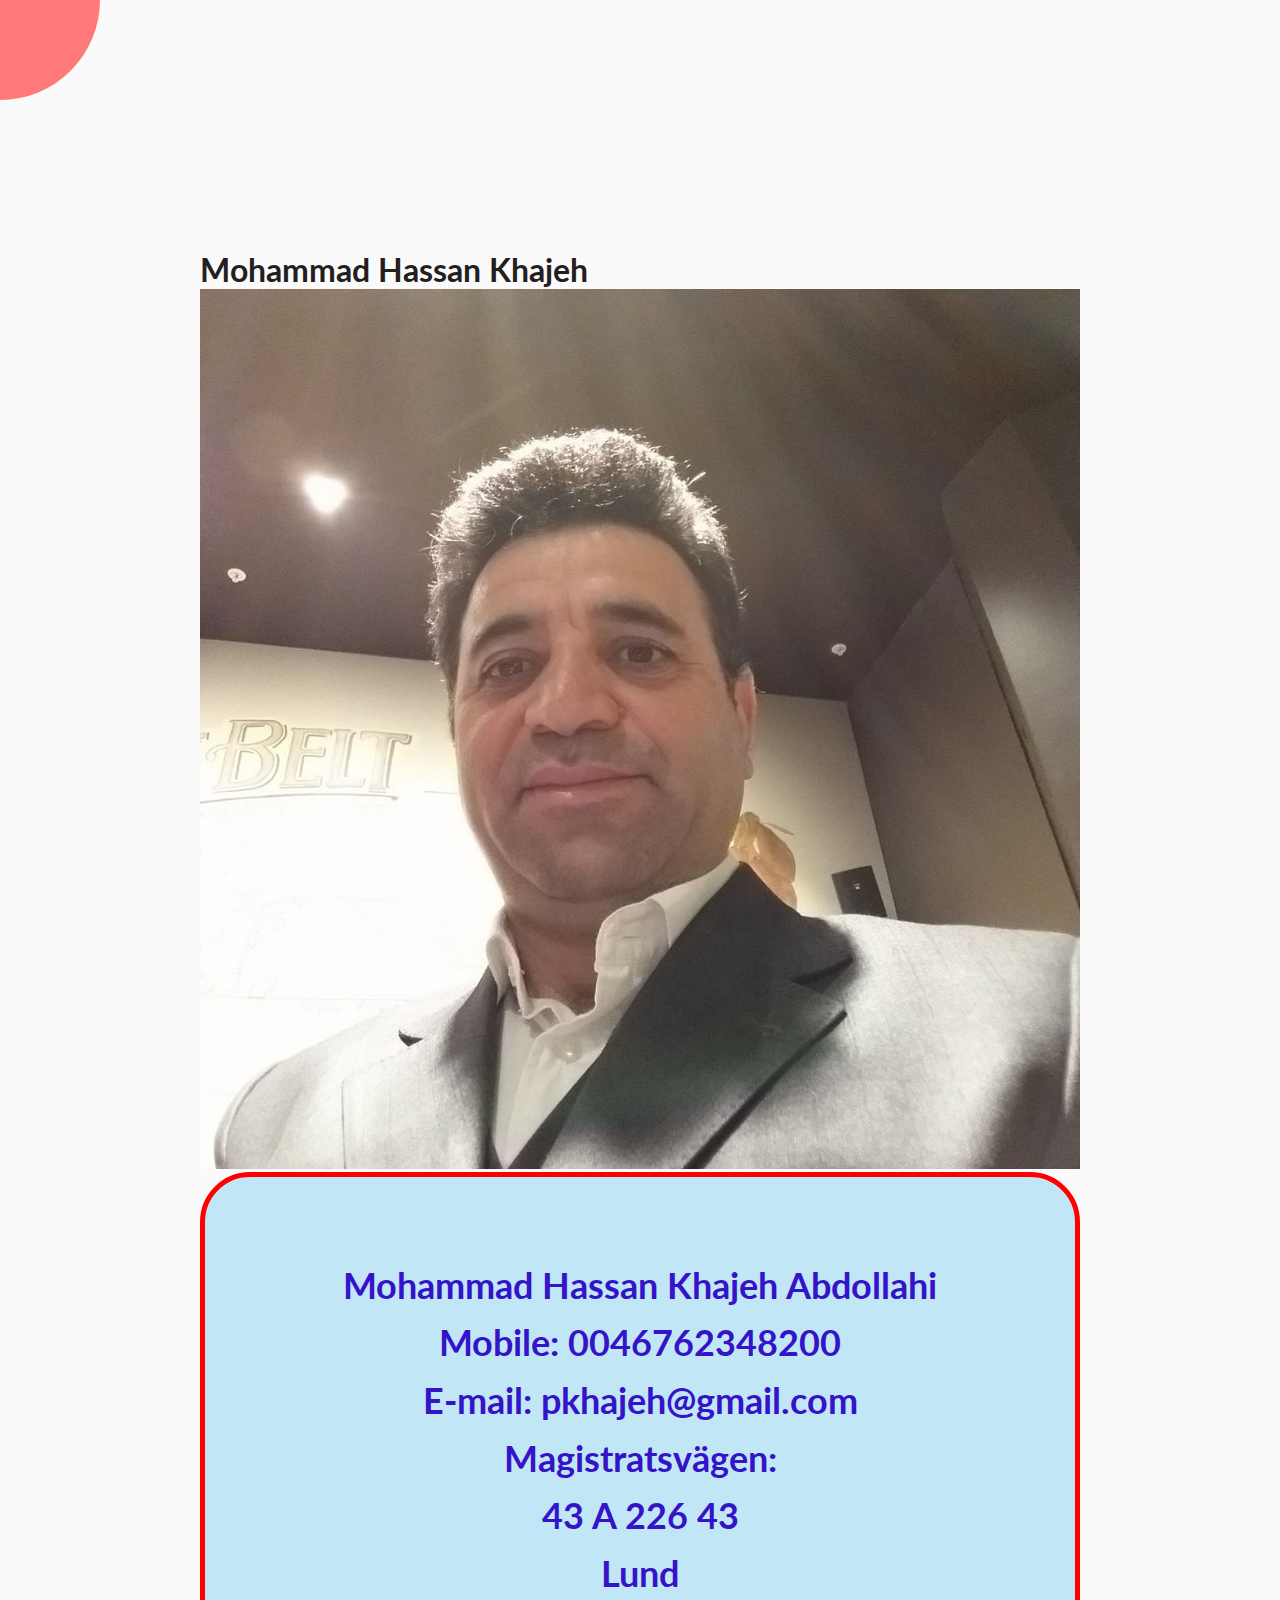
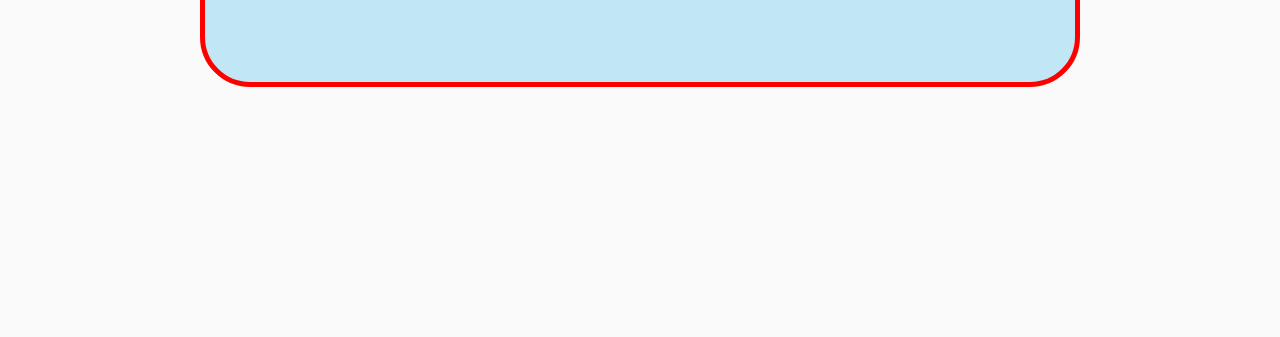
<file: about.html>
<!DOCTYPE html>
<html lang="en">
  <head>
    <meta charset="UTF-8" />
    <meta name="viewport" content="width=device-width, initial-scale=1.0" />
    <link rel="stylesheet" href="https://cdnjs.cloudflare.com/ajax/libs/font-awesome/5.14.0/css/all.min.css" integrity="sha512-1PKOgIY59xJ8Co8+NE6FZ+LOAZKjy+KY8iq0G4B3CyeY6wYHN3yt9PW0XpSriVlkMXe40PTKnXrLnZ9+fkDaog==" crossorigin="anonymous" />
    <link rel="stylesheet" href="style.css" />
    <title>Hassa CV</title>
  </head>
  <body>
    <div class="container">
      <div class="circle-container">
        <div class="circle">
          <button id="close">
            <i class="fas fa-times"></i>
          </button>
          <button id="open">
            <i class="fas fa-bars"></i>
          </button>
        </div>
      </div>

      <div class="content">
        <h1>Mohammad Hassan Khajeh </h1>
      
        
        <img src="/images/hassan.jpg" alt="Hassan" />
        <div style="text-align:center;"> 

           <div class="text" style=" line-height: 1.6;" >
        <h2> 

Mohammad Hassan Khajeh Abdollahi    <br/>                                                                                                                
Mobile: 0046762348200  <br/>
E-mail:  pkhajeh@gmail.com <br/>
Magistratsvägen: <br/>
43 A 226 43 <br/>
Lund <br/>


</h2>
</div>
</div>
      </div>
    </div>


<nav>
    <ul>
   
      <li><a href="/"><i class="fas fa-home"></i></a></li>
     <li><a href="/education.html"><i class="fas fa-user-graduate"></i></a></li>
     <li><a href="/workExperience.html"> <i class="fa-solid fa-pen-circle"></i> Work Experiences</a></li>
    
     
    </ul>
    <script src="script.js"></script>
  </body>
</html>
</file>
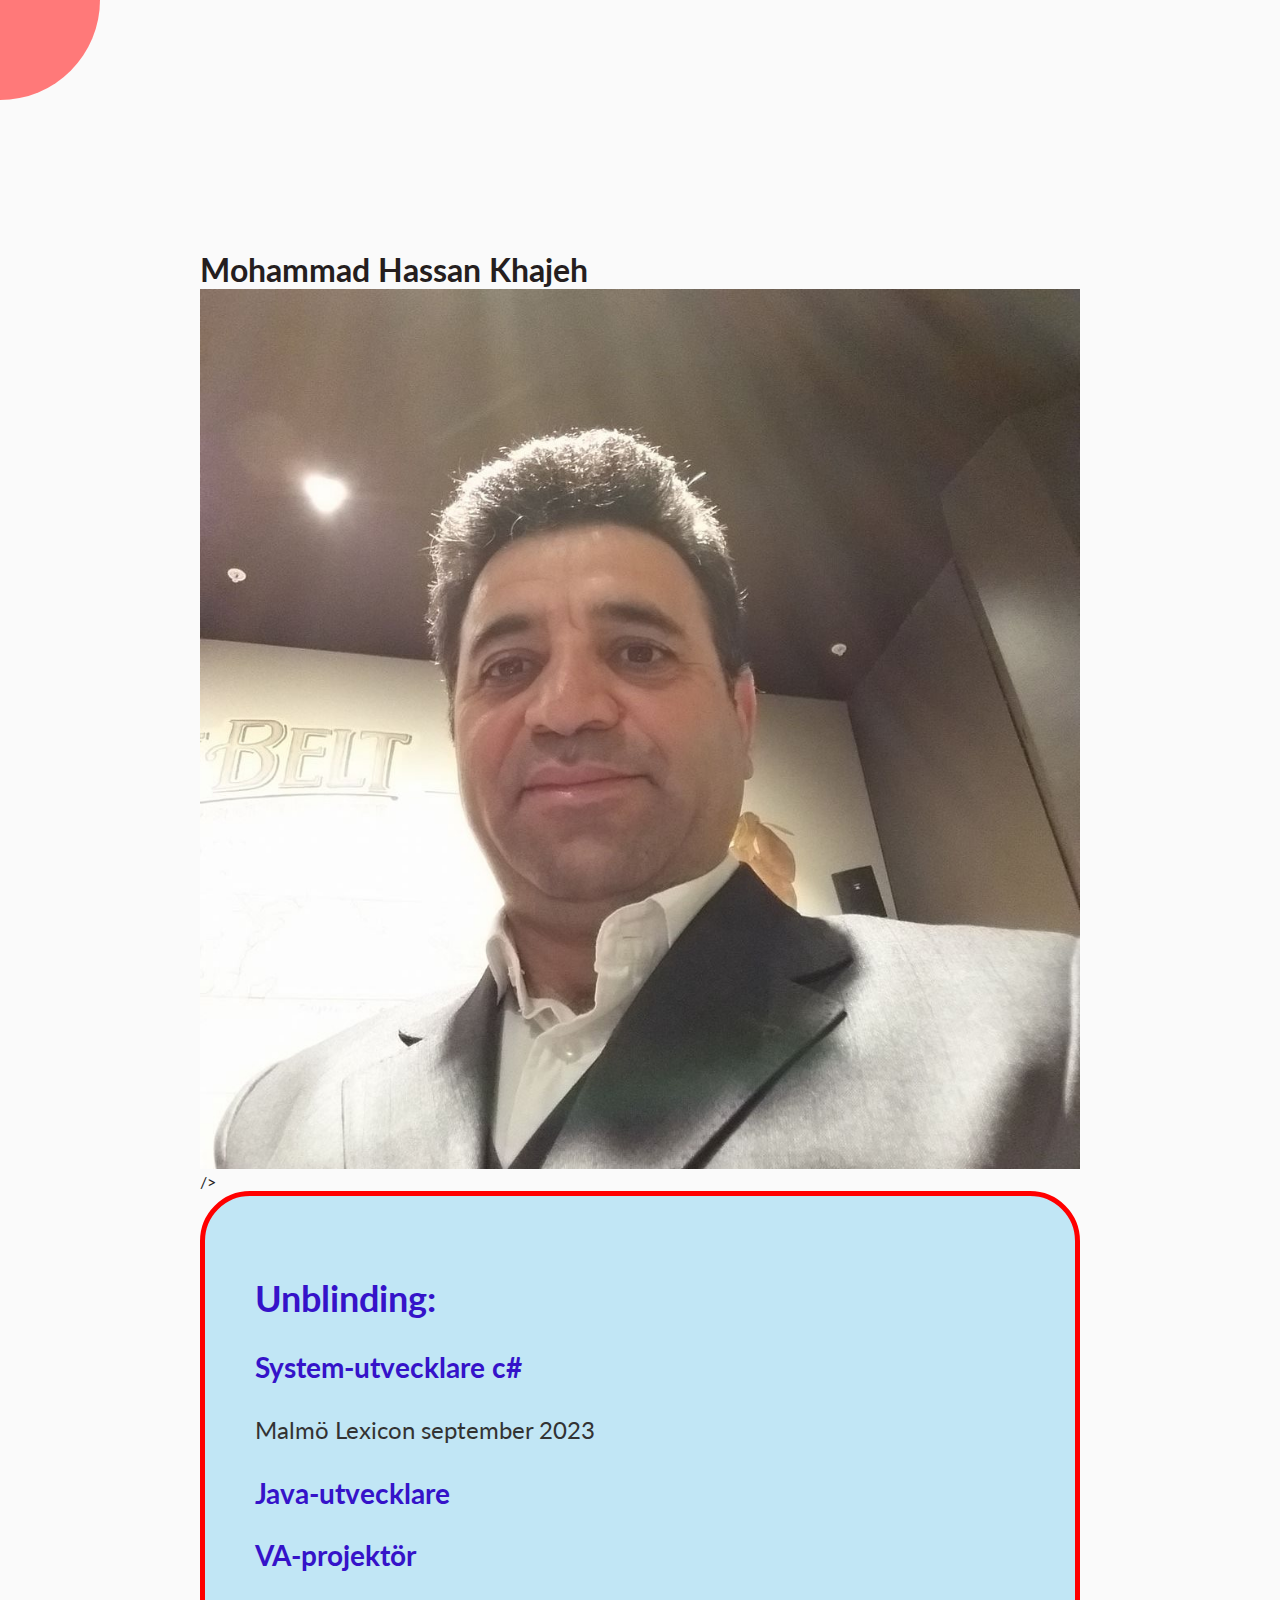
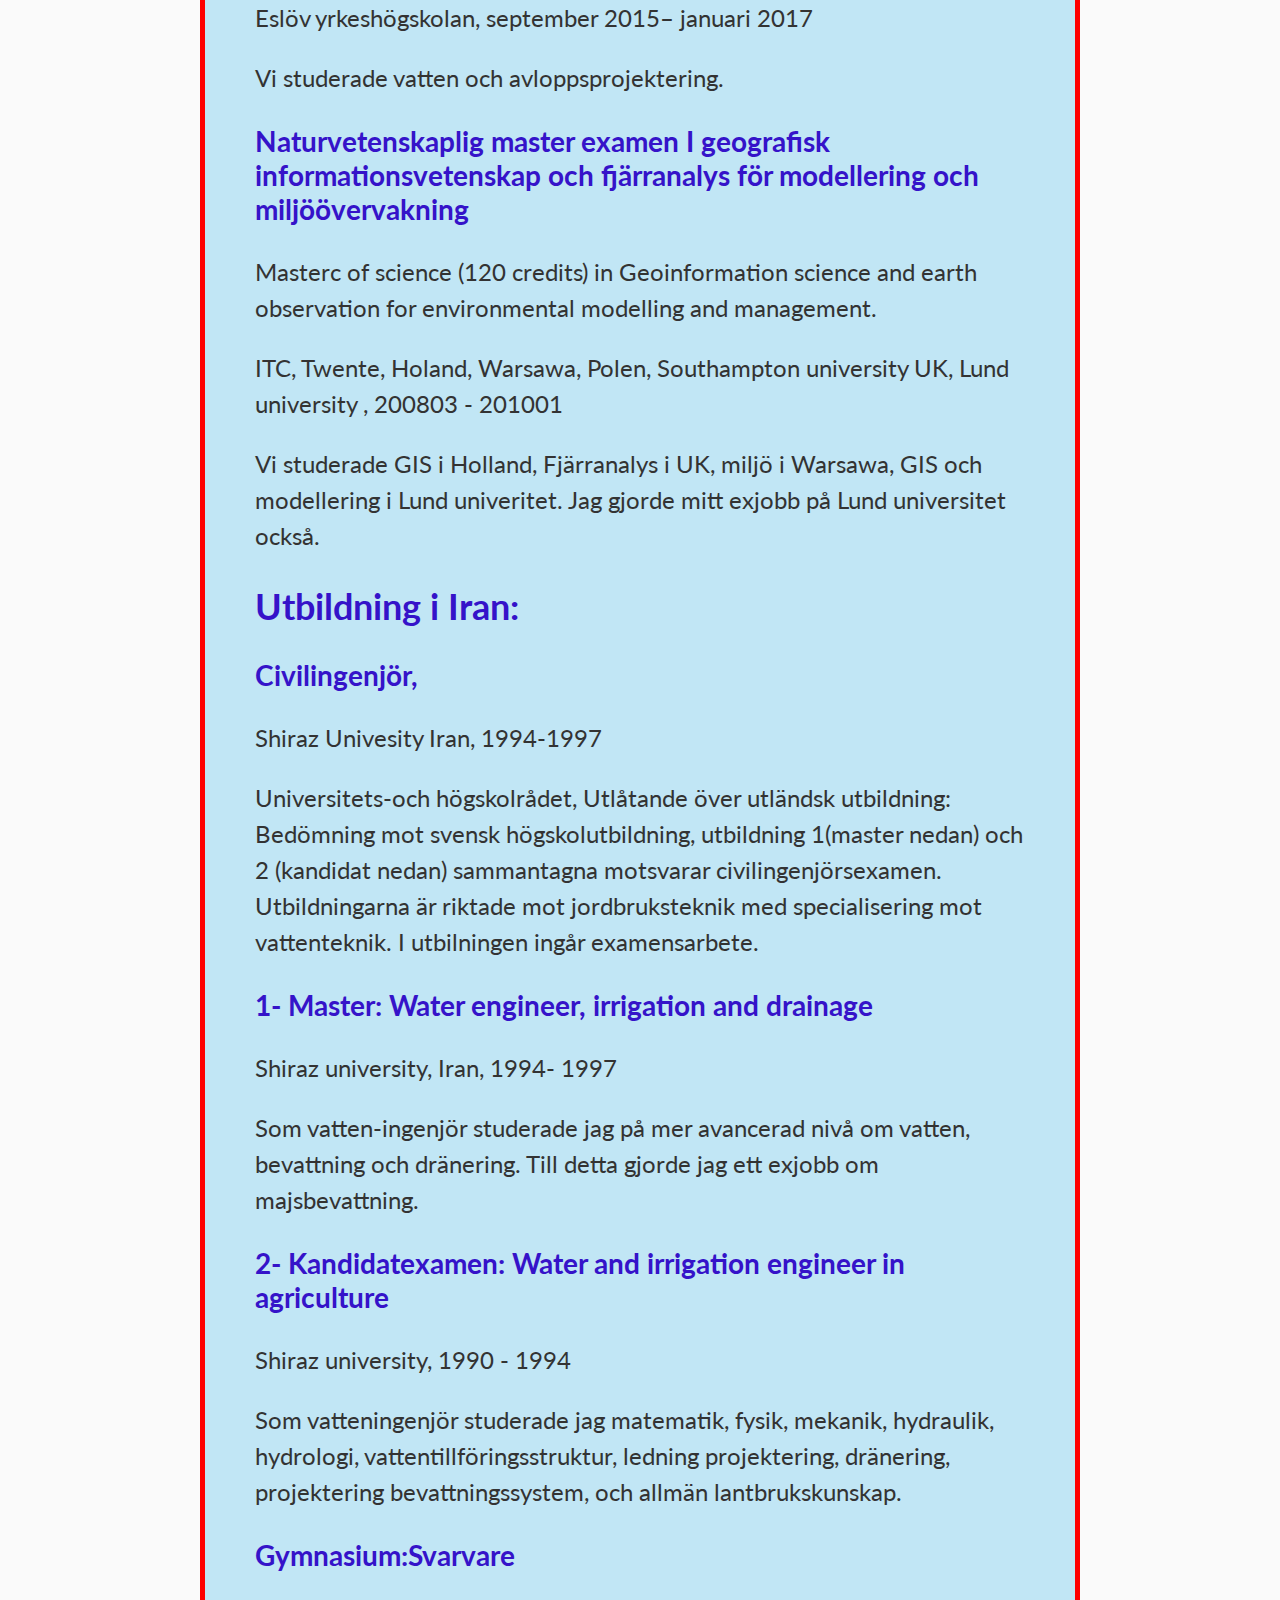
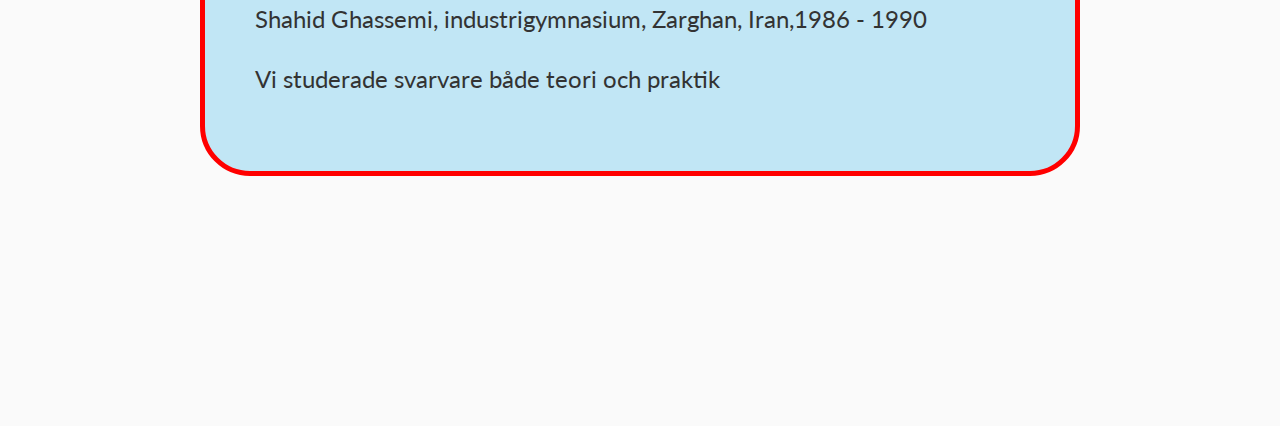
<file: education.html>
<!DOCTYPE html>
<html lang="en">
  <head>
    <meta charset="UTF-8" />
    <meta name="viewport" content="width=device-width, initial-scale=1.0" />
    <link rel="stylesheet" href="https://cdnjs.cloudflare.com/ajax/libs/font-awesome/5.14.0/css/all.min.css" integrity="sha512-1PKOgIY59xJ8Co8+NE6FZ+LOAZKjy+KY8iq0G4B3CyeY6wYHN3yt9PW0XpSriVlkMXe40PTKnXrLnZ9+fkDaog==" crossorigin="anonymous" />
    <link rel="stylesheet" href="style.css" />
    <title>Hassa CV</title>
  </head>
  <body>
    <div class="container">
      <div class="circle-container">
        <div class="circle">
          <button id="close">
            <i class="fas fa-times"></i>
          </button>
          <button id="open">
            <i class="fas fa-bars"></i>
          </button>
        </div>
      </div>

      <div class="content">
        <h1>Mohammad Hassan Khajeh </h1>
      
        
        <img src="/images/hassan.jpg" alt="Hassan"> />
      <div class="text" >
          <h2>Unblinding:</h2>
<h3>System-utvecklare c#</h3>
<p >Malmö Lexicon september 2023
</p>
<h3>Java-utvecklare</h3>
<p Lund Teknik Yrkeshögskolan september 2019 – januari 2022</p>

<h3>VA-projektör</h3>
<p > Eslöv yrkeshögskolan, september 2015– januari 2017</p>
<p>Vi studerade vatten och avloppsprojektering.</p>

<h3> Naturvetenskaplig master examen I geografisk informationsvetenskap och fjärranalys för modellering och miljöövervakning</h3>
<p>Masterc of science (120 credits) in Geoinformation science and earth observation for environmental modelling and management. </p>
<p > ITC, Twente, Holand, Warsawa, Polen, Southampton university
UK, Lund university , 200803 - 201001</p>
<p>Vi studerade GIS i Holland, Fjärranalys i UK, miljö i Warsawa, GIS och
modellering i Lund univeritet. Jag gjorde mitt exjobb på Lund universitet
också.</p>

<h2>Utbildning i Iran:</h2>
<h3>Civilingenjör,</h3>
<p >Shiraz Univesity Iran, 1994-1997</p>
  <p> Universitets-och högskolrådet,
 Utlåtande över utländsk utbildning: Bedömning mot svensk högskolutbildning, utbildning 1(master nedan) och 2 (kandidat nedan) sammantagna motsvarar civilingenjörsexamen. Utbildningarna är riktade mot jordbruksteknik med specialisering mot vattenteknik. I utbilningen ingår examensarbete.
</p>

 <h3>1- Master: Water engineer, irrigation and drainage</h3>
<p >Shiraz university, Iran, 1994- 1997</p>
<p> Som vatten-ingenjör studerade jag på mer avancerad nivå om vatten, bevattning
och dränering. Till detta gjorde jag ett exjobb om majsbevattning.</p>

<h3>2- Kandidatexamen: Water and irrigation engineer in agriculture</h3>
<p >Shiraz university, 1990 - 1994</p> 
<p>Som vatteningenjör studerade jag matematik, fysik, mekanik, hydraulik,
hydrologi, vattentillföringsstruktur, ledning projektering, dränering,
projektering bevattningssystem, och allmän lantbrukskunskap.</p>

<h3>Gymnasium:Svarvare </h3>
 <p >Shahid Ghassemi, industrigymnasium, Zarghan, Iran,1986 - 1990</p>
<p>Vi studerade svarvare både teori och praktik</p>
       </div>
        </div>
      </div>
    </div>

    
<nav>
    <ul>
 <li><a href="/"><i class="fas fa-home"></i></a></li>
     <li><a href="about.html"><i class="fas fa-user-alt"></i></a></li>
     <li><a href="/education.html"><i class="fas fa-user-graduate"></i></a></li>
     <li><a href="/workExperience.html"> <i class="fa-solid fa-pen-circle"></i> Work Experiences</a></li>
     
    </ul>
    <script src="script.js"></script>
  </body>
</html>
</file>
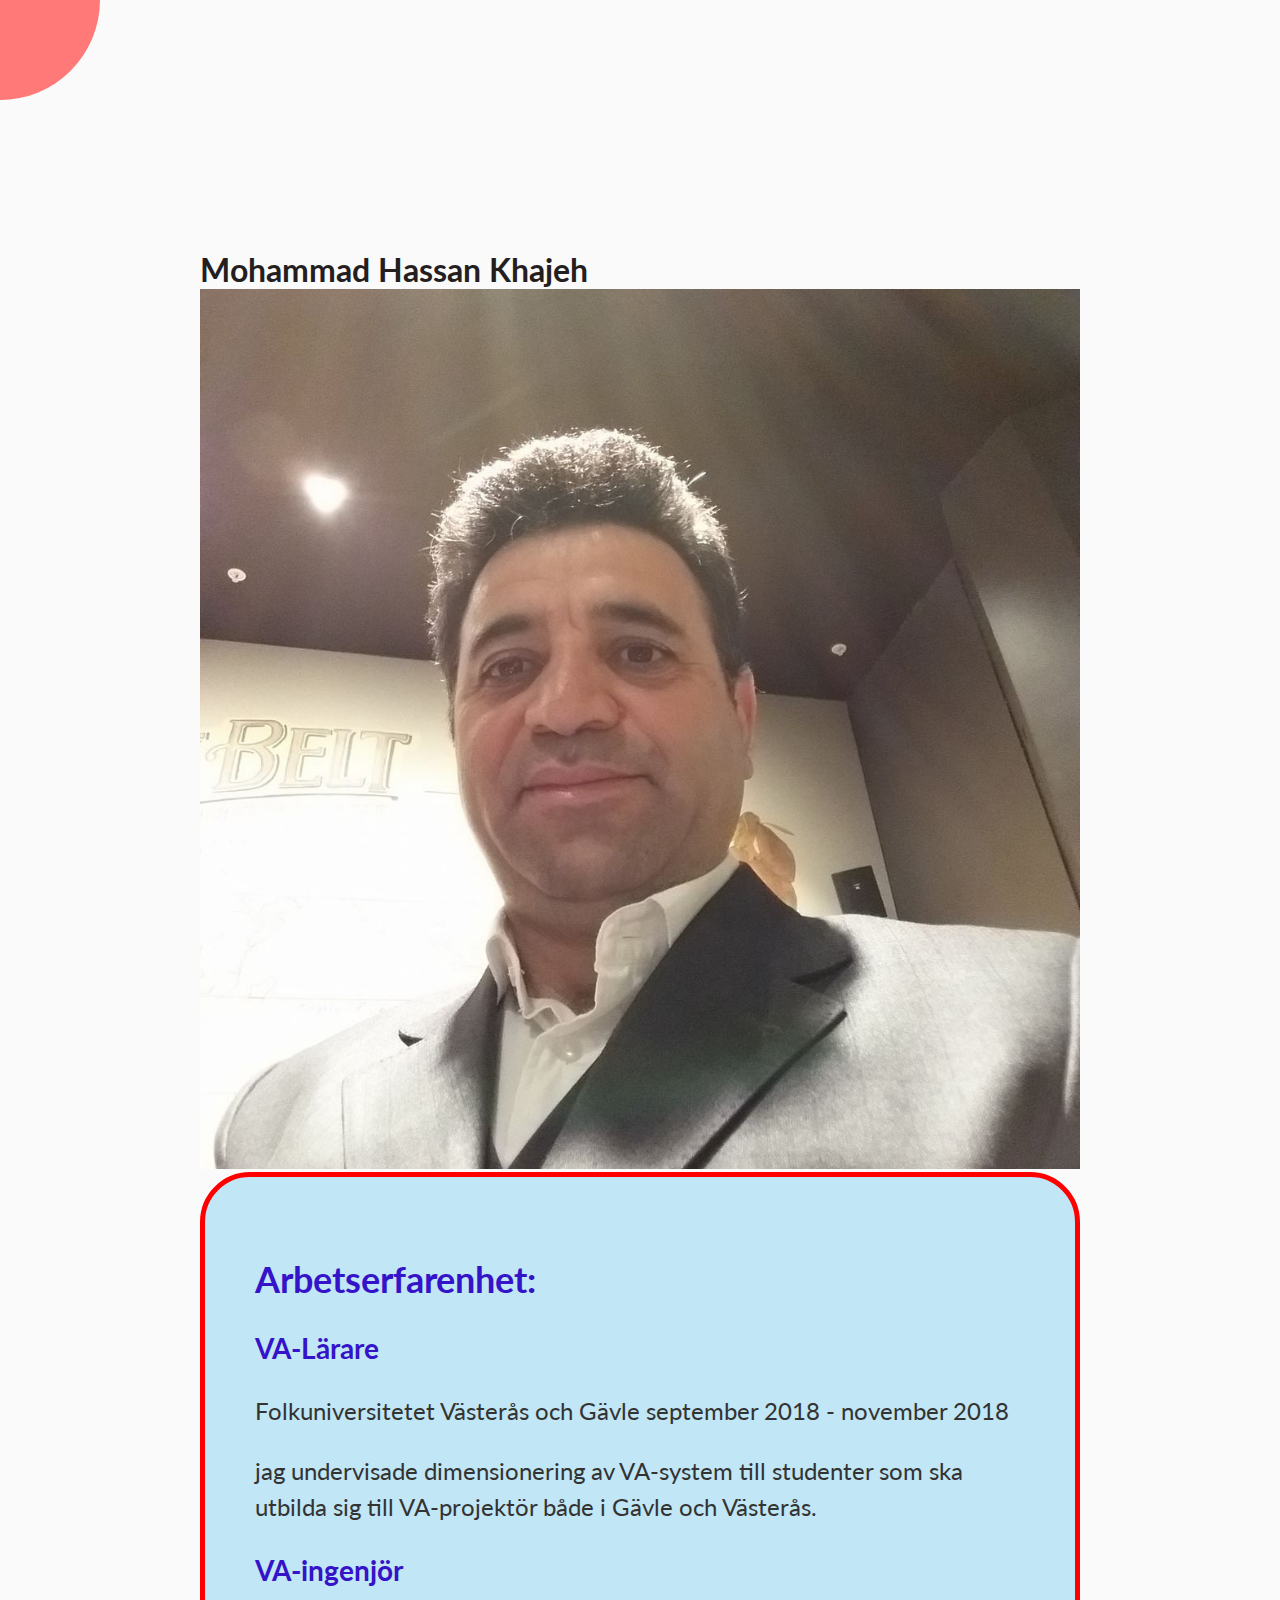
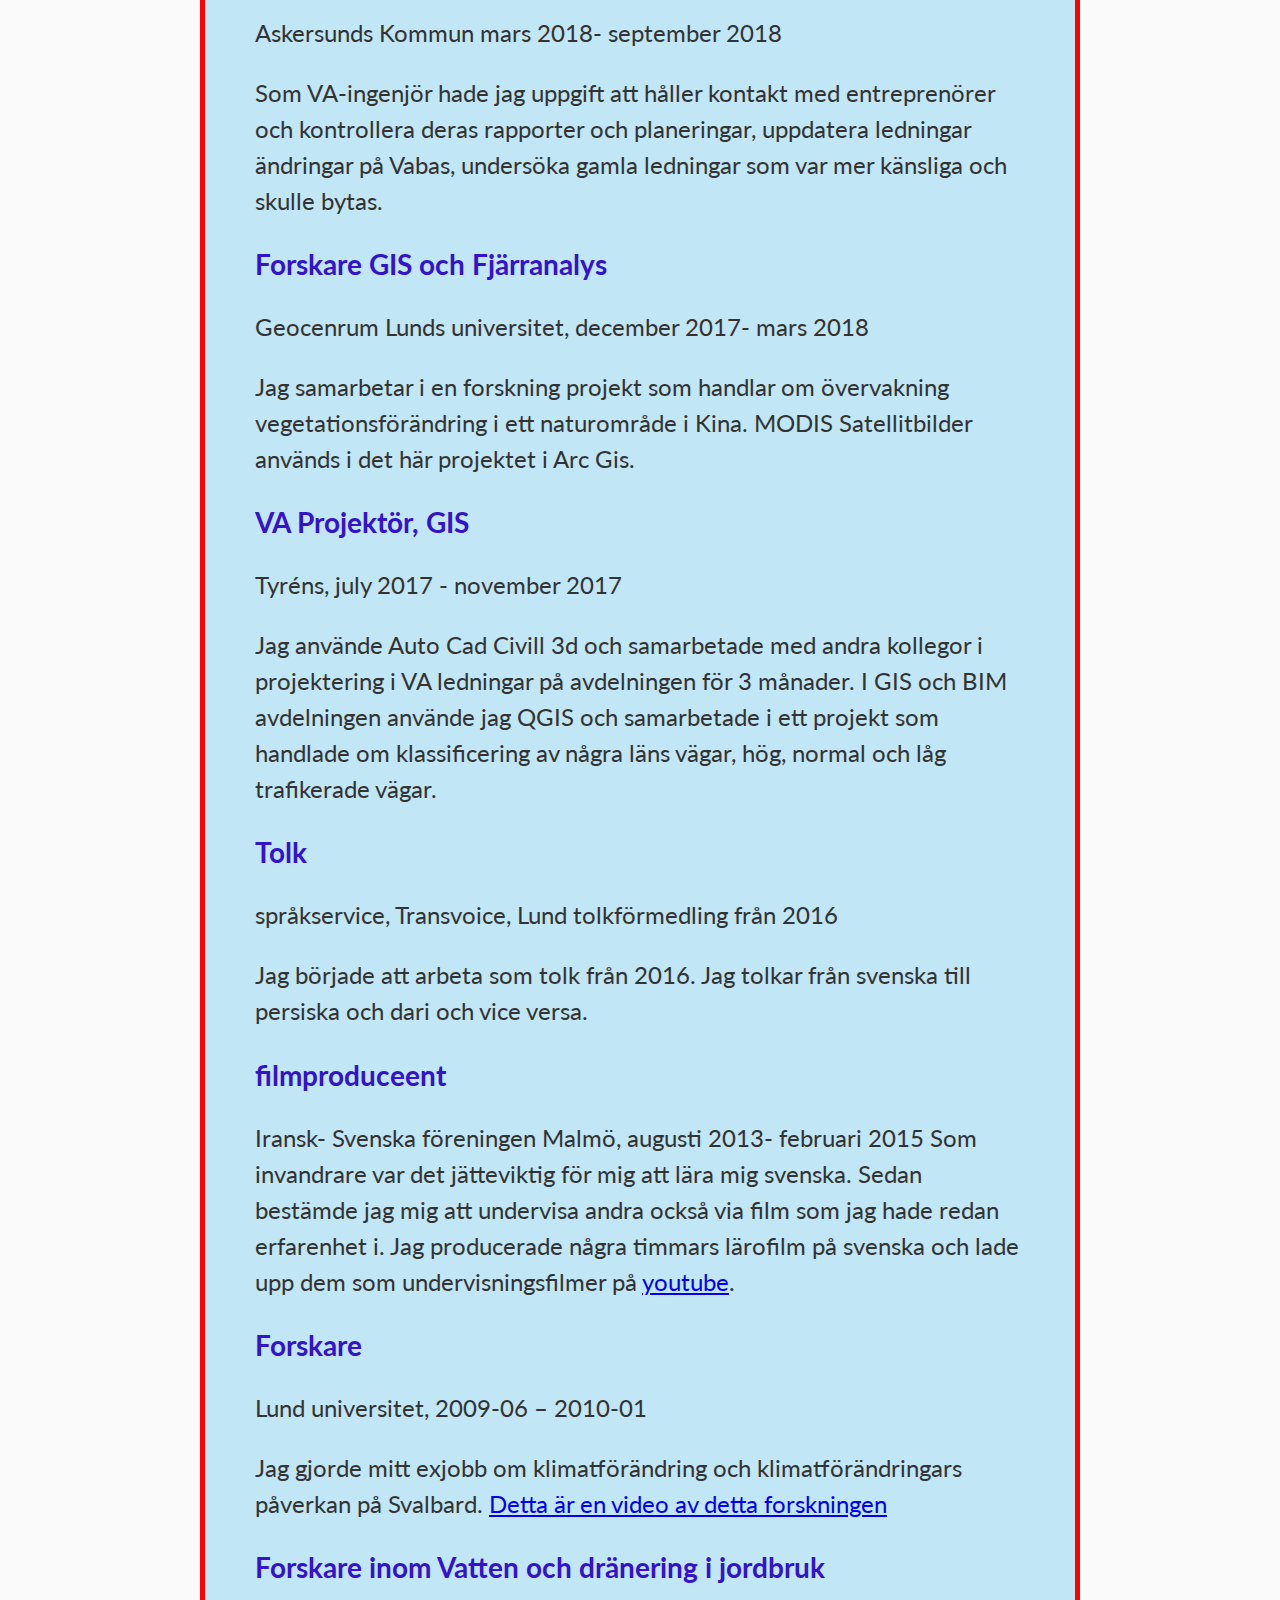
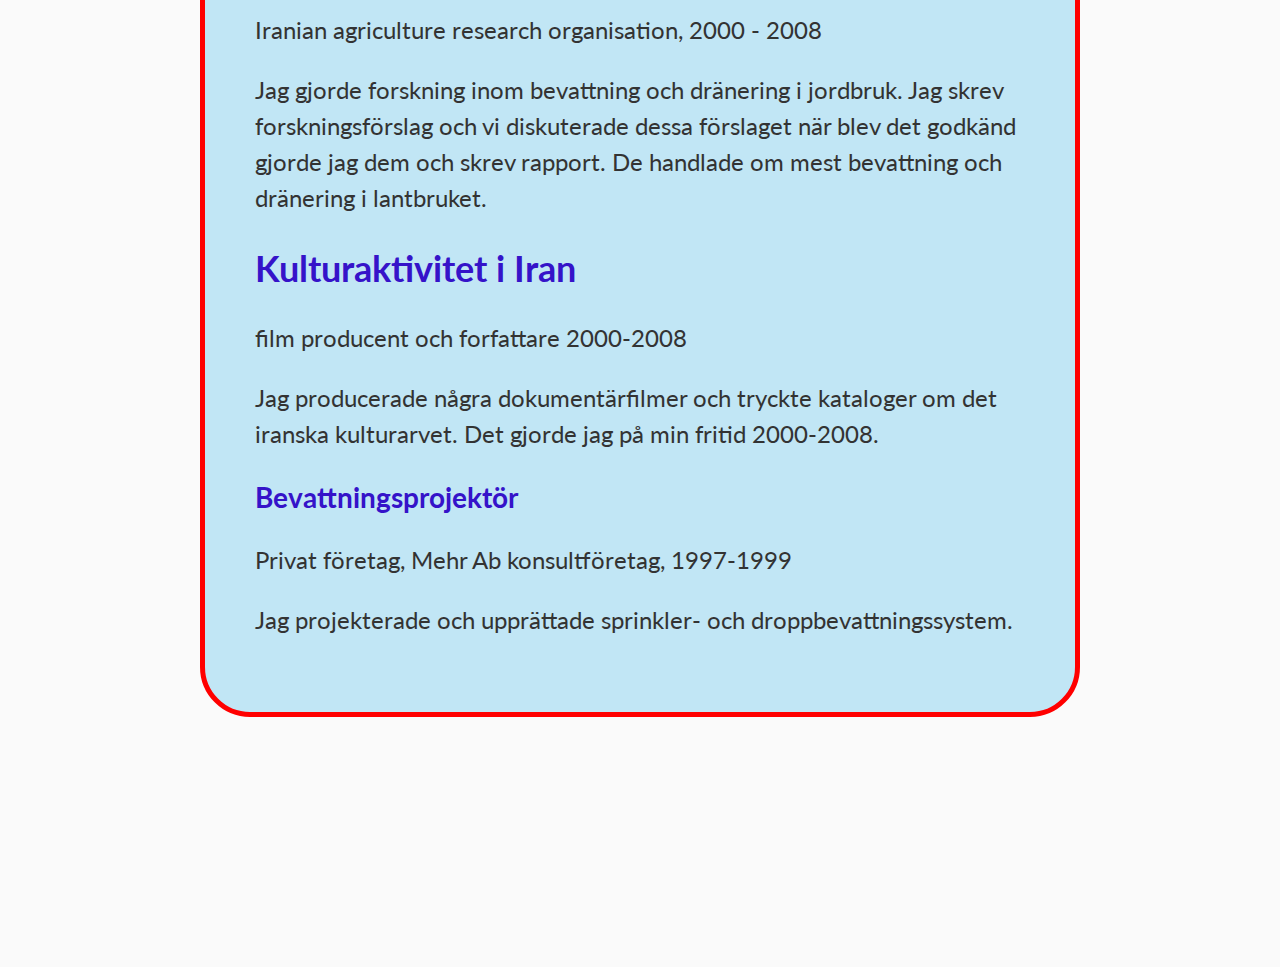
<file: workExperience.html>
<!DOCTYPE html>
<html lang="en">
  <head>
    <meta charset="UTF-8" />
    <meta name="viewport" content="width=device-width, initial-scale=1.0" />
    <link rel="stylesheet" href="https://cdnjs.cloudflare.com/ajax/libs/font-awesome/5.14.0/css/all.min.css" integrity="sha512-1PKOgIY59xJ8Co8+NE6FZ+LOAZKjy+KY8iq0G4B3CyeY6wYHN3yt9PW0XpSriVlkMXe40PTKnXrLnZ9+fkDaog==" crossorigin="anonymous" />
    <link rel="stylesheet" href="style.css" />
    <title>Hassa CV</title>
  </head>
  <body>
    <div class="container">
      <div class="circle-container">
        <div class="circle">
          <button id="close">
            <i class="fas fa-times"></i>
          </button>
          <button id="open">
            <i class="fas fa-bars"></i>
          </button>
        </div>
      </div>

      <div class="content">
        <h1>Mohammad Hassan Khajeh </h1>
      
        
        <img src="/images/hassan.jpg" alt="Hassan" />
        <div class="text" >
<h2>Arbetserfarenhet:</h2>
<h3>VA-Lärare</h3>
<p >Folkuniversitetet Västerås och Gävle september 2018 - november 2018</p>
<p>jag undervisade dimensionering av VA-system till studenter som ska utbilda sig till VA-projektör både i Gävle och Västerås. </p>

<h3>VA-ingenjör</h3>
<p >Askersunds Kommun mars 2018- september 2018</p>
<p>Som VA-ingenjör hade jag uppgift att håller kontakt med entreprenörer och kontrollera deras rapporter och planeringar, uppdatera ledningar ändringar på Vabas, undersöka gamla ledningar som var mer känsliga och skulle bytas.
</p>
<h3>Forskare GIS och Fjärranalys</h3>
<p >Geocenrum Lunds universitet, december 2017- mars 2018</p>
<p>Jag samarbetar i en forskning projekt som handlar om övervakning vegetationsförändring i ett naturområde i Kina. MODIS Satellitbilder används i det här projektet i Arc Gis.
</p>
<h3>VA Projektör, GIS</h3>
<p >Tyréns, july 2017 - november 2017</p>
<p>Jag använde Auto Cad Civill 3d och samarbetade med andra kollegor i
projektering i VA ledningar på avdelningen för 3 månader.
I GIS och BIM avdelningen använde jag QGIS och samarbetade i ett projekt som handlade om klassificering av några läns vägar, hög, normal och låg trafikerade vägar.</p>

<h3>Tolk</h3>
<p >språkservice, Transvoice, Lund tolkförmedling från 2016 </p>
<p>Jag började att arbeta som tolk från 2016.
Jag tolkar från svenska till persiska och dari och vice versa.</p>
<h3>filmproduceent</h3>

<p>Iransk- Svenska föreningen Malmö, augusti 2013-  februari 2015
Som invandrare var det jätteviktig för mig att lära mig svenska. Sedan bestämde jag mig att undervisa andra också via film som jag hade redan erfarenhet i. Jag
producerade några timmars lärofilm på svenska och lade upp dem som 

undervisningsfilmer på  <a href="http://www.youtube.com/user/khajehabdollahi">youtube</a>.
</p>
<h3>Forskare</h3>
<p>Lund universitet, 2009-06 – 2010-01</p>
<p>Jag gjorde mitt exjobb om klimatförändring och klimatförändringars påverkan
på Svalbard. <a href="http://www.youtube.com/watch?v=9Ae9FdTKBvU">Detta är en video av detta forskningen</a> 
</p>

<h3>Forskare inom Vatten och dränering i jordbruk</h3>
<p >Iranian agriculture research organisation, 2000 - 2008</p>
<p>Jag gjorde forskning inom bevattning och dränering i jordbruk. Jag skrev forskningsförslag och vi diskuterade dessa förslaget när blev det godkänd gjorde jag dem och skrev rapport. De handlade om mest bevattning och dränering i lantbruket.  
</p>

<h2>Kulturaktivitet i Iran </h2>
<p >film producent och forfattare 2000-2008</p>
 <p>Jag producerade några dokumentärfilmer och tryckte kataloger om det iranska
kulturarvet. Det gjorde jag på min fritid 2000-2008.</p>
 
<h3>Bevattningsprojektör</h3>
<p >Privat företag, Mehr Ab konsultföretag, 1997-1999</p> 
<p>Jag projekterade och upprättade sprinkler- och droppbevattningssystem.</p>
</div>

      </div>
    </div>

    
<nav>
    <ul>
     <li><a href="/"><i class="fas fa-home"></i></a></li>
     <li><a href="about.html"><i class="fas fa-user-alt"></i></a></li>
     <li><a href="/education.html"><i class="fas fa-user-graduate"></i></a></li>
    
    </ul>
    <script src="script.js"></script>
  </body>
</html>
</file>
<file: style.css>
@import url('https://fonts.googleapis.com/css?family=Lato&display=swap');

* {
  box-sizing: border-box;
}

body {
  font-family: 'Lato', sans-serif;
  background-color: #333;
  color: #251e1e;
  overflow-x: hidden;
  margin: 0;
}

.container {
  background-color: #fafafa;
  transform-origin: top left;
  transition: transform 0.5s linear;
  width: 100vw;
  min-height: 100vh;
  padding: 200px;
}

.container.show-nav {
  transform: rotate(-20deg);
}

.circle-container {
  position: fixed;
  top: -100px;
  left: -100px;
}

.circle {
  background-color: #ff7979;
  height: 200px;
  width: 200px;
  border-radius: 50%;
  position: relative;
  transition: transform 0.5s linear;
}

.container.show-nav .circle {
  transform: rotate(-70deg);
}

.circle button {
  cursor: pointer;
  position: absolute;
  top: 50%;
  left: 50%;
  height: 100px;
  background: transparent;
  border: 0;
  font-size: 26px;
  color: #fff;
}

.circle button:focus {
  outline: none;
}

.circle button#open {
  left: 60%;
}

.circle button#close {
  top: 60%;
  transform: rotate(90deg);
  transform-origin: top left;
}

.container.show-nav + nav li {
  transform: translateX(0);
  transition-delay: 0.3s;
}

nav {
  position: fixed;
  bottom: 40px;
  left: 0;
  z-index: 100;
}

nav ul {
  list-style-type: none;
  padding-left: 30px;
}

nav ul li {
  text-transform: uppercase;
  color: #fff;
  margin: 40px 0;
  transform: translateX(-100%);
  transition: transform 0.4s ease-in;
}

nav ul li i {
  font-size: 20px;
  margin-right: 10px;
}

nav ul li + li {
  margin-left: 15px;
  transform: translateX(-150%);
}

nav ul li + li + li {
  margin-left: 30px;
  transform: translateX(-200%);
}

nav a{
  color: #fafafa;
  text-decoration: none;
  transition: all 0.5s;
}

nav a:hover {
  color: #FF7979;
  font-weight: bold;
}

.content img {
  max-width: 100%;
}

.content {
  max-width: 1000px;
  margin: 50px auto;
}

.content h1 {
  margin: 0;
}

.content small {
  color: #555;
  font-style: italic;
}

.content p {
  color: #333;
  line-height: 1.5;
}
.text {
  background-color: #c1e6f5;
  font-size: 1.5em;
  padding: 50px;
  color: #3513c9;
  border: solid 5px red;
  border-radius:50px
}
</file>
